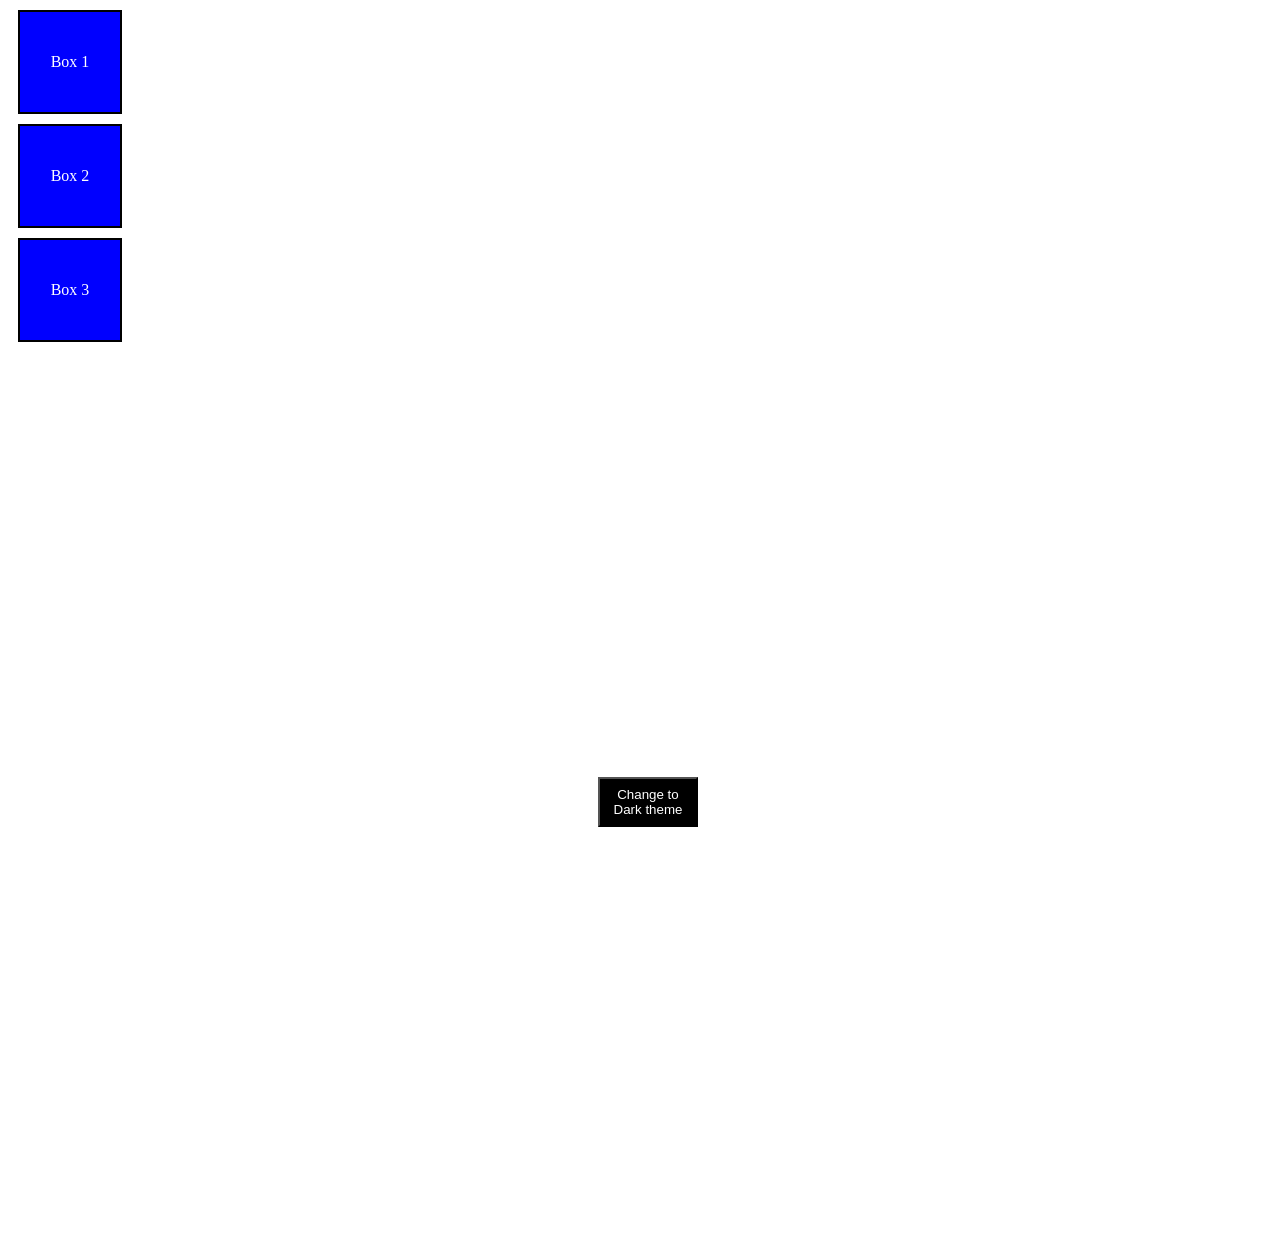
<file: Task5A/index.html>
<!DOCTYPE html>
<html lang="en">
<head>
    <meta charset="UTF-8">
    <meta name="viewport" content="width=device-width, initial-scale=1.0">
    <title>Document</title>
    <link rel="stylesheet" href="style.css">
</head>
<body class="light">
    <div class="box">Box 1</div>
    <div class="box">Box 2</div>
    <div class="box">Box 3</div>

    <div class="container">
        <button class=" button light"> Change to Dark theme </button>
    </div>
    <script src="username.js"></script>
    <script src="companies.js"></script>
    <script src="functions.js"></script>
    <script src="DOMS.js"></script>
    <script src="Events.js"></script>
</body>
</html>
</file>
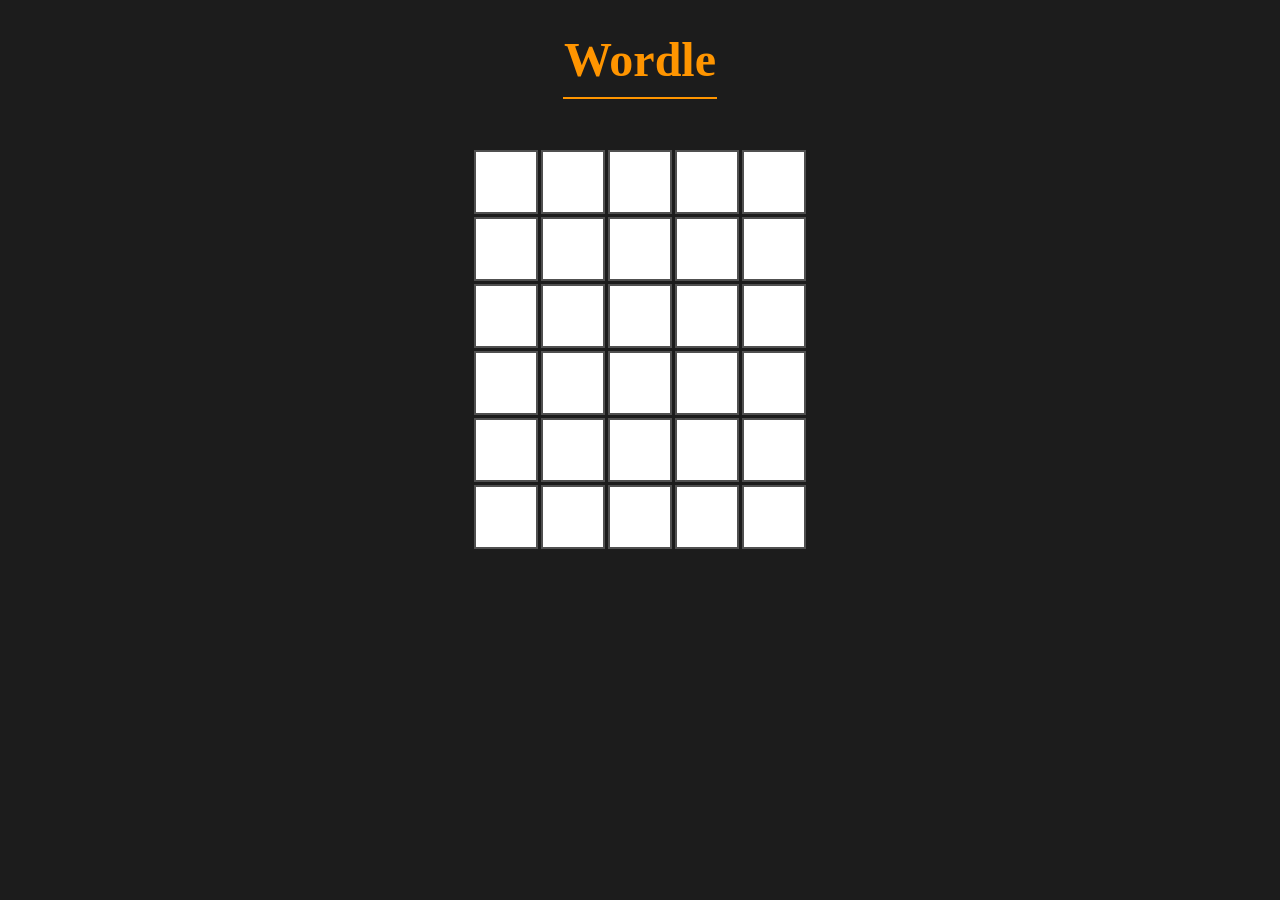
<file: Task5B/wordle.html>
<!DOCTYPE html>
<html lang="en">
<head>
    <meta charset="UTF-8">
    <meta name="viewport" content="width=device-width, initial-scale=1.0">
    <title>Wordle</title>
    <link rel="stylesheet" href="wordle.css">
</head>
<body>
    <header>
        <h1>Wordle</h1>
        <hr>
    </header>
    <main>
        <div class="container">

        </div>
        <div class="correct-ans">
            Correct Word: HELLO
        </div>
    </main>
    <script src="wordle.js"></script>
</body>
</html>
</file>
<file: Task5A/style.css>
.container{
    height: 100vh;
    width: 100vw;
    display: flex;
    align-items: center;
    justify-content: center;
}

.light{
    background-color: black;
    color: white;
    height: 50px;
    width: 100px;
}

body.light{
    background-color: white;
}

.dark{
    background-color: white;
    color: black;
    height: 50px;
    width: 100px;
}

body.dark{
    background-color: black;
}
</file>
<file: Task5B/wordle.css>
:root{
    --customGrey: #1C1C1C;
    --customLightGrey: #505050;
    --customOrange: #FF9500;
}

body{
    background-color: var(--customGrey);
}

header h1{
    color: var(--customOrange);
    font-size: 48px;
    text-align: center;
    margin-bottom: 10px;
}

header hr{
    margin: 0px 555px;
    background-color: var(--customOrange);
    border: none;
    height: 2px;
}

.container{
    width: 335px;
    height: 400px;
    
    margin: 50px auto;
    display: flex;
    flex-wrap: wrap;
    justify-content: center;
    align-content: center;
    gap: 3px;
}

.letterBoxes{
    height: 60px;
    width: 60px;
    border: 2px solid var(--customLightGrey);
    background-color: white;
    display: flex;
    justify-content: center;
    align-items: center;
    font-size: 30px;
    font-weight: bolder;
    font-family:'Times New Roman', Times, serif;
    transition: transform 0.6s;
}

.correct-ans{
    display: none;
    color: var(--customOrange);
    font-size: 28px;
    text-align: center;
    font-weight: bold;

}

.flip{
    animation: flip 0.7s ease forwards;
}

@keyframes flip {
    0% {
        transform: rotateX(0deg);
    }

    50% {
        transform: rotateX(90deg);
    }

    100% {
        transform: rotateX(0deg);
    }
}

.wrong{
    animation: wrong 0.3s ease forwards;
}

@keyframes wrong {
    0% {
        transform: translateX(0);
    }
    20% {
        transform: translateX(3px);
    }
    40% {
        transform: translateX(-3px);
    }
    60% {
        transform: translateX(3px);
    }
    80% {
        transform: translateX(-3px);
    }
    100% {
        transform: translateX(0);
    }

}

.win{
    animation: win 0.5s ease-out forwards;
}

@keyframes win {
    0% {
        transform: translateY(0);
    }
    50% {
        transform: translateY(-20px);
    }
    100% {
        transform: translateY(0);
    }
}
</file>
